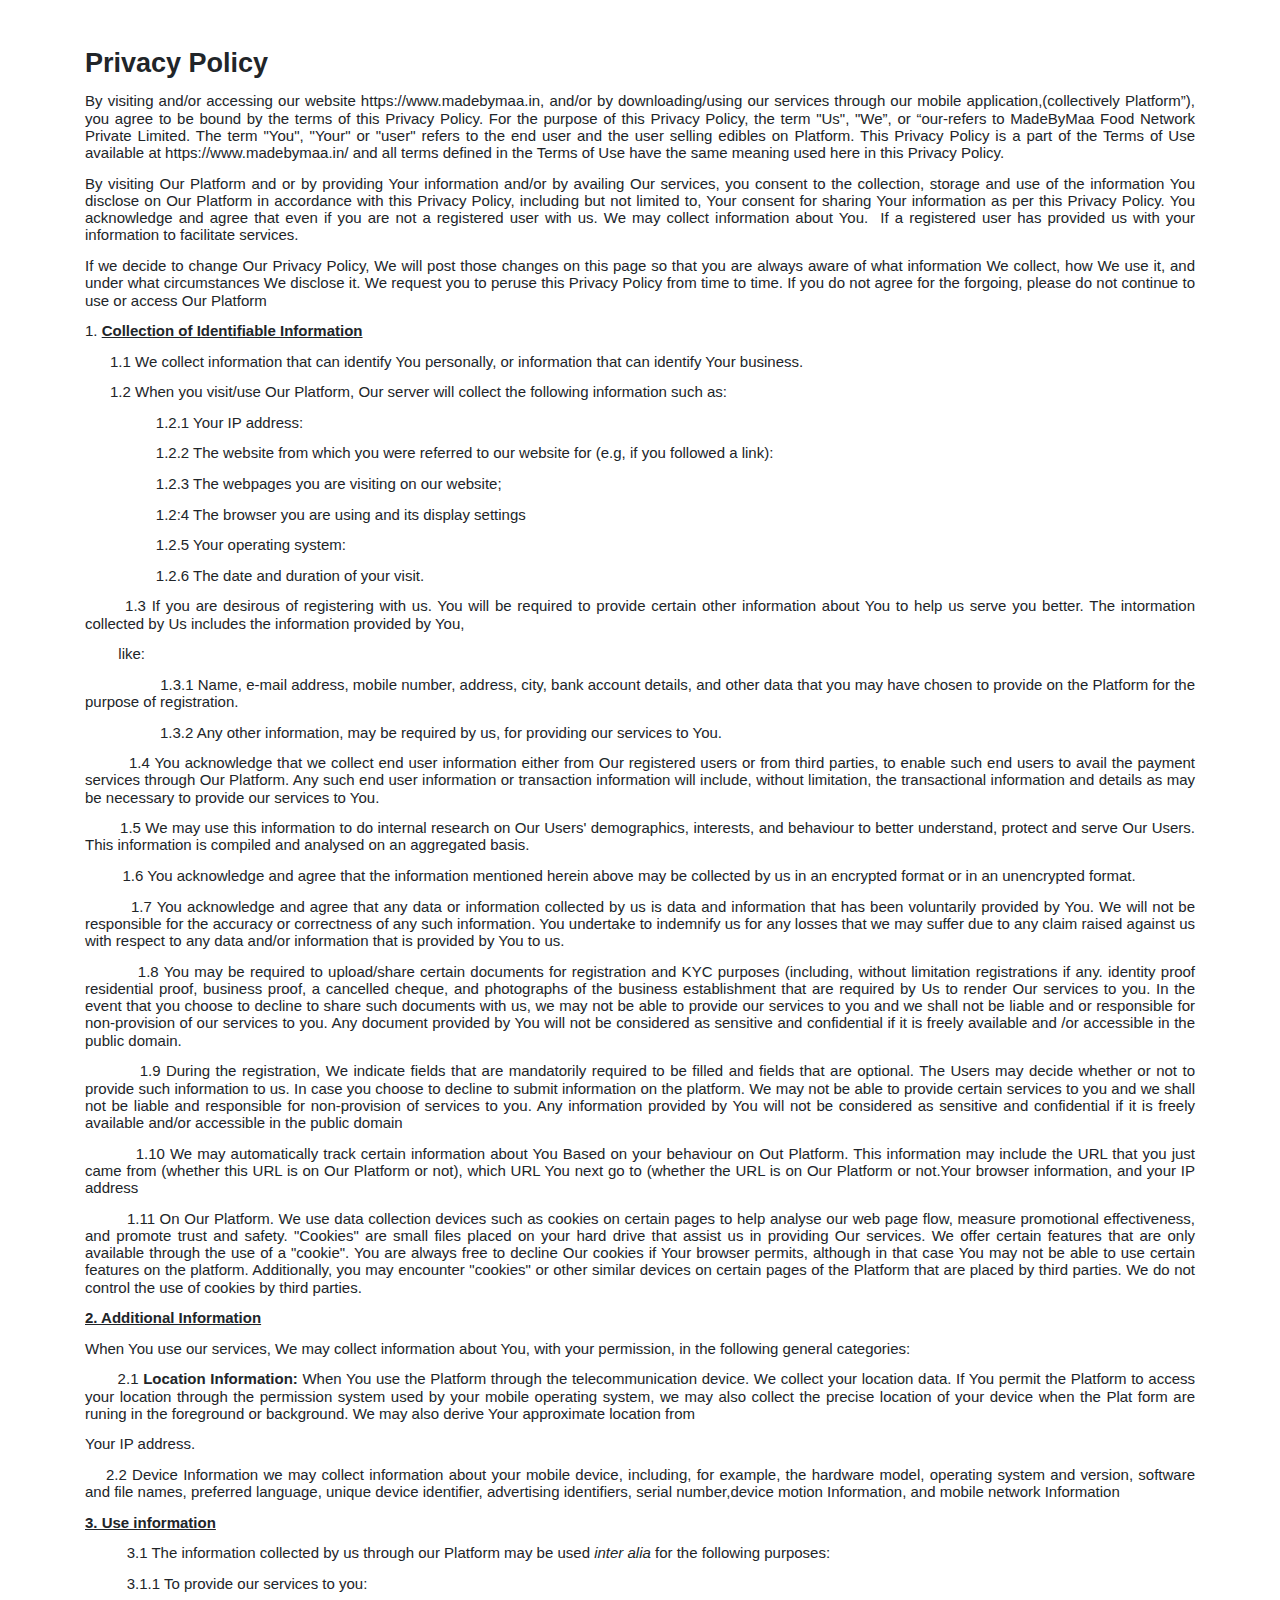
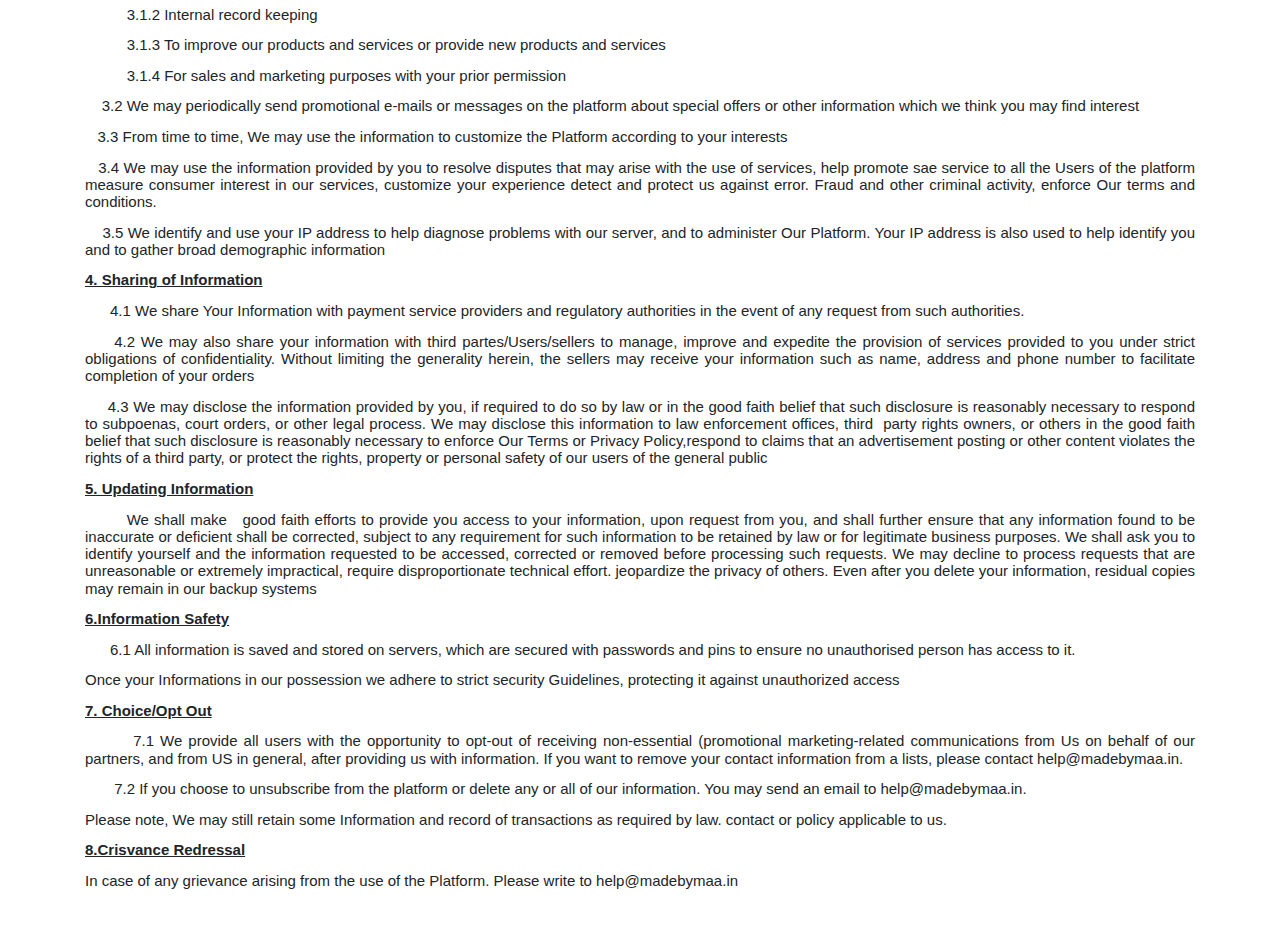
<file: privacy-policy.html>
<!DOCTYPE html>
<html lang="en">

<head>
    <meta charset="UTF-8">
    <meta name="viewport" content="width=device-width, initial-scale=1.0">
    <title>Privacy Policy</title>
    <link rel="stylesheet" href="https://stackpath.bootstrapcdn.com/bootstrap/4.5.2/css/bootstrap.min.css"
        integrity="sha384-JcKb8q3iqJ61gNV9KGb8thSsNjpSL0n8PARn9HuZOnIxN0hoP+VmmDGMN5t9UJ0Z" crossorigin="anonymous">
</head>

<body>
    <div class="container" style="text-align: justify;">
        <br/><br/>
        <p
            style='margin-top:0cm;margin-right:0cm;margin-bottom:10.0pt;margin-left:0cm;line-height:115%;font-size:15px;font-family:"Calibri",sans-serif;'>
            <strong><span style="font-size:27px;line-height:115%;">Privacy Policy</span></strong></p>
        <p
            style='margin-top:0cm;margin-right:0cm;margin-bottom:10.0pt;margin-left:0cm;line-height:115%;font-size:15px;font-family:"Calibri",sans-serif;'>
            By visiting and/or accessing our website https://www.madebymaa.in, and/or by downloading/using our services
            through our mobile application,(collectively Platform&rdquo;), you agree to be bound by the terms of this
            Privacy Policy. For the purpose of this Privacy Policy, the term &quot;Us&quot;, &quot;We&rdquo;, or
            &ldquo;our-refers to MadeByMaa Food Network Private Limited. The term &quot;You&quot;, &quot;Your&quot; or
            &quot;user&quot; refers to the end user and the user selling edibles on Platform. This Privacy Policy is a
            part of the Terms of Use available at https://www.madebymaa.in/ and all terms defined in the Terms of Use
            have the same meaning used here in this Privacy Policy.</p>
        <p
            style='margin-top:0cm;margin-right:0cm;margin-bottom:10.0pt;margin-left:0cm;line-height:115%;font-size:15px;font-family:"Calibri",sans-serif;'>
            By visiting Our Platform and or by providing Your information and/or by availing Our services, you consent
            to the collection, storage and use of the information You disclose on Our Platform in accordance with this
            Privacy Policy, including but not limited to, Your consent for sharing Your information as per this Privacy
            Policy. You acknowledge and agree that even if you are not a registered user with us. We may collect
            information about You. &nbsp;If a registered user has provided us with your information to facilitate
            services.</p>
        <p
            style='margin-top:0cm;margin-right:0cm;margin-bottom:10.0pt;margin-left:0cm;line-height:115%;font-size:15px;font-family:"Calibri",sans-serif;'>
            If we decide to change Our Privacy Policy, We will post those changes on this page so that you are always
            aware of what information We collect, how We use it, and under what circumstances We disclose it. We request
            you to peruse this Privacy Policy from time to time. If you do not agree for the forgoing, please do not
            continue to use or access Our Platform</p>
        <p
            style='margin-top:0cm;margin-right:0cm;margin-bottom:10.0pt;margin-left:0cm;line-height:115%;font-size:15px;font-family:"Calibri",sans-serif;'>
            1. <strong><u>Collection of Identifiable Information</u></strong></p>
        <p
            style='margin-top:0cm;margin-right:0cm;margin-bottom:10.0pt;margin-left:0cm;line-height:115%;font-size:15px;font-family:"Calibri",sans-serif;'>
            &nbsp; &nbsp; &nbsp; 1.1 We collect information that can identify You personally, or information that can
            identify Your business.</p>
        <p
            style='margin-top:0cm;margin-right:0cm;margin-bottom:10.0pt;margin-left:0cm;line-height:115%;font-size:15px;font-family:"Calibri",sans-serif;'>
            &nbsp; &nbsp; &nbsp; 1.2 When you visit/use Our Platform, Our server will collect the following information
            such as:</p>
        <p
            style='margin-top:0cm;margin-right:0cm;margin-bottom:10.0pt;margin-left:0cm;line-height:115%;font-size:15px;font-family:"Calibri",sans-serif;'>
            &nbsp; &nbsp; &nbsp; &nbsp; &nbsp; &nbsp; &nbsp; &nbsp; &nbsp;1.2.1 Your IP address:</p>
        <p
            style='margin-top:0cm;margin-right:0cm;margin-bottom:10.0pt;margin-left:0cm;line-height:115%;font-size:15px;font-family:"Calibri",sans-serif;'>
            &nbsp; &nbsp; &nbsp; &nbsp; &nbsp; &nbsp; &nbsp; &nbsp; &nbsp;1.2.2 The website from which you were referred
            to our website for (e.g, if you followed a link):</p>
        <p
            style='margin-top:0cm;margin-right:0cm;margin-bottom:10.0pt;margin-left:0cm;line-height:115%;font-size:15px;font-family:"Calibri",sans-serif;'>
            &nbsp; &nbsp; &nbsp; &nbsp; &nbsp; &nbsp; &nbsp; &nbsp; &nbsp;1.2.3 The webpages you are visiting on our
            website;</p>
        <p
            style='margin-top:0cm;margin-right:0cm;margin-bottom:10.0pt;margin-left:0cm;line-height:115%;font-size:15px;font-family:"Calibri",sans-serif;'>
            &nbsp; &nbsp; &nbsp; &nbsp; &nbsp; &nbsp; &nbsp; &nbsp; &nbsp;1.2:4 The browser you are using and its
            display settings</p>
        <p
            style='margin-top:0cm;margin-right:0cm;margin-bottom:10.0pt;margin-left:0cm;line-height:115%;font-size:15px;font-family:"Calibri",sans-serif;'>
            &nbsp; &nbsp; &nbsp; &nbsp; &nbsp; &nbsp; &nbsp; &nbsp; &nbsp;1.2.5 Your operating system:</p>
        <p
            style='margin-top:0cm;margin-right:0cm;margin-bottom:10.0pt;margin-left:0cm;line-height:115%;font-size:15px;font-family:"Calibri",sans-serif;'>
            &nbsp; &nbsp; &nbsp; &nbsp; &nbsp; &nbsp; &nbsp; &nbsp; &nbsp;1.2.6 The date and duration of your visit.</p>
        <p
            style='margin-top:0cm;margin-right:0cm;margin-bottom:10.0pt;margin-left:0cm;line-height:115%;font-size:15px;font-family:"Calibri",sans-serif;'>
            &nbsp; &nbsp; &nbsp; &nbsp;1.3 If you are desirous of registering with us. You will be required to provide
            certain other information about You to help us serve you better. The intormation collected by Us includes
            the information provided by You,&nbsp;</p>
        <p
            style='margin-top:0cm;margin-right:0cm;margin-bottom:10.0pt;margin-left:0cm;line-height:115%;font-size:15px;font-family:"Calibri",sans-serif;'>
            &nbsp; &nbsp; &nbsp; &nbsp; like:</p>
        <p
            style='margin-top:0cm;margin-right:0cm;margin-bottom:10.0pt;margin-left:0cm;line-height:115%;font-size:15px;font-family:"Calibri",sans-serif;'>
            &nbsp; &nbsp; &nbsp; &nbsp; &nbsp; &nbsp; &nbsp; &nbsp; &nbsp; 1.3.1 Name, e-mail address, mobile number,
            address, city, bank account details, and other data that you may have chosen to provide on the Platform for
            the purpose of registration.</p>
        <p
            style='margin-top:0cm;margin-right:0cm;margin-bottom:10.0pt;margin-left:0cm;line-height:115%;font-size:15px;font-family:"Calibri",sans-serif;'>
            &nbsp; &nbsp; &nbsp; &nbsp; &nbsp; &nbsp; &nbsp; &nbsp; &nbsp; 1.3.2 Any other information, may be required
            by us, for providing our services to You.</p>
        <p
            style='margin-top:0cm;margin-right:0cm;margin-bottom:10.0pt;margin-left:0cm;line-height:115%;font-size:15px;font-family:"Calibri",sans-serif;'>
            &nbsp; &nbsp; &nbsp; &nbsp; &nbsp;1.4 You acknowledge that we collect end user information either from Our
            registered users or from third parties, to enable such end users to avail the payment services through Our
            Platform. Any such end user information or transaction information will include, without limitation, the
            transactional information and details as may be necessary to provide our services to You.</p>
        <p
            style='margin-top:0cm;margin-right:0cm;margin-bottom:10.0pt;margin-left:0cm;line-height:115%;font-size:15px;font-family:"Calibri",sans-serif;'>
            &nbsp; &nbsp; &nbsp; &nbsp; 1.5 We may use this information to do internal research on Our Users&#39;
            demographics, interests, and behaviour to better understand, protect and serve Our Users. This information
            is compiled and analysed on an aggregated basis.</p>
        <p
            style='margin-top:0cm;margin-right:0cm;margin-bottom:10.0pt;margin-left:0cm;line-height:115%;font-size:15px;font-family:"Calibri",sans-serif;'>
            &nbsp; &nbsp; &nbsp; &nbsp; &nbsp;1.6 You acknowledge and agree that the information mentioned herein above
            may be collected by us in an encrypted format or in an unencrypted format.</p>
        <p
            style='margin-top:0cm;margin-right:0cm;margin-bottom:10.0pt;margin-left:0cm;line-height:115%;font-size:15px;font-family:"Calibri",sans-serif;'>
            &nbsp; &nbsp; &nbsp; &nbsp; &nbsp;1.7 You acknowledge and agree that any data or information collected by us
            is data and information that has been voluntarily provided by You. We will not be responsible for the
            accuracy or correctness of any such information. You undertake to indemnify us for any losses that we may
            suffer due to any claim raised against us with respect to any data and/or information that is provided by
            You to us.</p>
        <p
            style='margin-top:0cm;margin-right:0cm;margin-bottom:10.0pt;margin-left:0cm;line-height:115%;font-size:15px;font-family:"Calibri",sans-serif;'>
            &nbsp; &nbsp; &nbsp; &nbsp; &nbsp; 1.8 You may be required to upload/share certain documents for
            registration and KYC purposes (including, without limitation registrations if any. identity proof
            residential proof, business proof, a cancelled cheque, and photographs of the business establishment that
            are required by Us to render Our services to you. In the event that you choose to decline to share such
            documents with us, we may not be able to provide our services to you and we shall not be liable and or
            responsible for non-provision of our services to you. Any document provided by You will not be considered as
            sensitive and confidential if it is freely available and /or accessible in the public domain.</p>
        <p
            style='margin-top:0cm;margin-right:0cm;margin-bottom:10.0pt;margin-left:0cm;line-height:115%;font-size:15px;font-family:"Calibri",sans-serif;'>
            &nbsp; &nbsp; &nbsp; &nbsp; &nbsp; 1.9 During the registration, We indicate fields that are mandatorily
            required to be filled and fields that are optional. The Users may decide whether or not to provide such
            information to us. In case you choose to decline to submit information on the platform. We may not be able
            to provide certain services to you and we shall not be liable and responsible for non-provision of services
            to you. Any information provided by You will not be considered as sensitive and confidential if it is freely
            available and/or accessible in the public domain</p>
        <p
            style='margin-top:0cm;margin-right:0cm;margin-bottom:10.0pt;margin-left:0cm;line-height:115%;font-size:15px;font-family:"Calibri",sans-serif;'>
            &nbsp; &nbsp; &nbsp; &nbsp; &nbsp; 1.10 We may automatically track certain information about You Based on
            your behaviour on Out Platform. This information may include the URL that you just came from (whether this
            URL is on Our Platform or not), which URL You next go to (whether the URL is on Our Platform or not.Your
            browser information, and your IP address</p>
        <p
            style='margin-top:0cm;margin-right:0cm;margin-bottom:10.0pt;margin-left:0cm;line-height:115%;font-size:15px;font-family:"Calibri",sans-serif;'>
            &nbsp; &nbsp; &nbsp; &nbsp; &nbsp;1.11 On Our Platform. We use data collection devices such as cookies on
            certain pages to help analyse our web page flow, measure promotional effectiveness, and promote trust and
            safety. &quot;Cookies&quot; are small files placed on your hard drive that assist us in providing Our
            services. We offer certain features that are only available through the use of a &quot;cookie&quot;. You are
            always free to decline Our cookies if Your browser permits, although in that case You may not be able to use
            certain features on the platform. Additionally, you may encounter &quot;cookies&quot; or other similar
            devices on certain pages of the Platform that are placed by third parties. We do not control the use of
            cookies by third parties.</p>
        <p
            style='margin-top:0cm;margin-right:0cm;margin-bottom:10.0pt;margin-left:0cm;line-height:115%;font-size:15px;font-family:"Calibri",sans-serif;'>
            <strong><u>2. Additional Information</u></strong></p>
        <p
            style='margin-top:0cm;margin-right:0cm;margin-bottom:10.0pt;margin-left:0cm;line-height:115%;font-size:15px;font-family:"Calibri",sans-serif;'>
            When You use our services, We may collect information about You, with your permission, in the following
            general categories:</p>
        <p
            style='margin-top:0cm;margin-right:0cm;margin-bottom:10.0pt;margin-left:0cm;line-height:115%;font-size:15px;font-family:"Calibri",sans-serif;'>
            &nbsp; &nbsp; &nbsp; &nbsp;2.1 <strong>Location Information:</strong> When You use the Platform through the
            telecommunication device. We collect your location data. If You permit the Platform to access your location
            through the permission system used by your mobile operating system, we may also collect the precise location
            of your device when the Plat form are runing in the foreground or background. We may also derive Your
            approximate location from</p>
        <p
            style='margin-top:0cm;margin-right:0cm;margin-bottom:10.0pt;margin-left:0cm;line-height:115%;font-size:15px;font-family:"Calibri",sans-serif;'>
            Your IP address.</p>
        <p
            style='margin-top:0cm;margin-right:0cm;margin-bottom:10.0pt;margin-left:0cm;line-height:115%;font-size:15px;font-family:"Calibri",sans-serif;'>
            &nbsp; &nbsp; 2.2 Device Information we may collect information about your mobile device, including, for
            example, the hardware model, operating system and version, software and file names, preferred language,
            unique device identifier, advertising identifiers, serial number,device motion Information, and mobile
            network Information</p>
        <p
            style='margin-top:0cm;margin-right:0cm;margin-bottom:10.0pt;margin-left:0cm;line-height:115%;font-size:15px;font-family:"Calibri",sans-serif;'>
            <strong><u>3. Use information</u></strong></p>
        <p
            style='margin-top:0cm;margin-right:0cm;margin-bottom:10.0pt;margin-left:0cm;line-height:115%;font-size:15px;font-family:"Calibri",sans-serif;'>
            &nbsp; &nbsp; &nbsp; &nbsp; &nbsp; 3.1 The information collected by us through our Platform may be used
            <em>inter alia</em> for the following purposes:</p>
        <p
            style='margin-top:0cm;margin-right:0cm;margin-bottom:10.0pt;margin-left:0cm;line-height:115%;font-size:15px;font-family:"Calibri",sans-serif;'>
            &nbsp; &nbsp; &nbsp; &nbsp; &nbsp; 3.1.1 To provide our services to you:</p>
        <p
            style='margin-top:0cm;margin-right:0cm;margin-bottom:10.0pt;margin-left:0cm;line-height:115%;font-size:15px;font-family:"Calibri",sans-serif;'>
            &nbsp; &nbsp; &nbsp; &nbsp; &nbsp; 3.1.2 Internal record keeping</p>
        <p
            style='margin-top:0cm;margin-right:0cm;margin-bottom:10.0pt;margin-left:0cm;line-height:115%;font-size:15px;font-family:"Calibri",sans-serif;'>
            &nbsp; &nbsp; &nbsp; &nbsp; &nbsp; 3.1.3 To improve our products and services or provide new products and
            services</p>
        <p
            style='margin-top:0cm;margin-right:0cm;margin-bottom:10.0pt;margin-left:0cm;line-height:115%;font-size:15px;font-family:"Calibri",sans-serif;'>
            &nbsp; &nbsp; &nbsp; &nbsp; &nbsp; 3.1.4 For sales and marketing purposes with your prior permission</p>
        <p
            style='margin-top:0cm;margin-right:0cm;margin-bottom:10.0pt;margin-left:0cm;line-height:115%;font-size:15px;font-family:"Calibri",sans-serif;'>
            &nbsp; &nbsp; 3.2 We may periodically send promotional e-mails or messages on the platform about special
            offers or other information which we think you may find interest</p>
        <p
            style='margin-top:0cm;margin-right:0cm;margin-bottom:10.0pt;margin-left:0cm;line-height:115%;font-size:15px;font-family:"Calibri",sans-serif;'>
            &nbsp; &nbsp;3.3 From time to time, We may use the information to customize the Platform according to your
            interests</p>
        <p
            style='margin-top:0cm;margin-right:0cm;margin-bottom:10.0pt;margin-left:0cm;line-height:115%;font-size:15px;font-family:"Calibri",sans-serif;'>
            &nbsp; &nbsp;3.4 We may use the information provided by you to resolve disputes that may arise with the use
            of services, help promote sae service to all the Users of the platform measure consumer interest in our
            services, customize your experience detect and protect us against error. Fraud and other criminal activity,
            enforce Our terms and conditions.</p>
        <p
            style='margin-top:0cm;margin-right:0cm;margin-bottom:10.0pt;margin-left:0cm;line-height:115%;font-size:15px;font-family:"Calibri",sans-serif;'>
            &nbsp; &nbsp; 3.5 We identify and use your IP address to help diagnose problems with our server, and to
            administer Our Platform. Your IP address is also used to help identify you and to gather broad demographic
            information</p>
        <p
            style='margin-top:0cm;margin-right:0cm;margin-bottom:10.0pt;margin-left:0cm;line-height:115%;font-size:15px;font-family:"Calibri",sans-serif;'>
            <strong><u>4. Sharing of Information</u></strong></p>
        <p
            style='margin-top:0cm;margin-right:0cm;margin-bottom:10.0pt;margin-left:0cm;line-height:115%;font-size:15px;font-family:"Calibri",sans-serif;'>
            &nbsp; &nbsp; &nbsp; 4.1 We share Your Information with payment service providers and regulatory authorities
            in the event of any request from such authorities.</p>
        <p
            style='margin-top:0cm;margin-right:0cm;margin-bottom:10.0pt;margin-left:0cm;line-height:115%;font-size:15px;font-family:"Calibri",sans-serif;'>
            &nbsp; &nbsp; &nbsp;4.2 We may also share your information with third partes/Users/sellers to manage,
            improve and expedite the provision of services provided to you under strict obligations of confidentiality.
            Without limiting the generality herein, the sellers may receive your information such as name, address and
            phone number to facilitate completion of your orders</p>
        <p
            style='margin-top:0cm;margin-right:0cm;margin-bottom:10.0pt;margin-left:0cm;line-height:115%;font-size:15px;font-family:"Calibri",sans-serif;'>
            &nbsp; &nbsp; &nbsp;4.3 We may disclose the information provided by you, if required to do so by law or in
            the good faith belief that such disclosure is reasonably necessary to respond to subpoenas, court orders, or
            other legal process. We may disclose this information to law enforcement offices, third &nbsp;party rights
            owners, or others in the good faith belief that such disclosure is reasonably necessary to enforce Our Terms
            or Privacy Policy,respond to claims that an advertisement posting or other content violates the rights of a
            third party, or protect the rights, property or personal safety of our users of the general public</p>
        <p
            style='margin-top:0cm;margin-right:0cm;margin-bottom:10.0pt;margin-left:0cm;line-height:115%;font-size:15px;font-family:"Calibri",sans-serif;'>
            <strong><u>5. Updating Information</u></strong></p>
        <p
            style='margin-top:0cm;margin-right:0cm;margin-bottom:10.0pt;margin-left:0cm;line-height:115%;font-size:15px;font-family:"Calibri",sans-serif;'>
            &nbsp; &nbsp; &nbsp; &nbsp; We shall make &nbsp; good faith efforts to provide you access to your
            information, upon request from you, and shall further ensure that any information found to be inaccurate or
            deficient shall be corrected, subject to any requirement for such information to be retained by law or for
            legitimate business purposes. We shall ask you to identify yourself and the information requested to be
            accessed, corrected or removed before processing such requests. We may decline to process requests that are
            unreasonable or extremely impractical, require disproportionate technical effort. jeopardize the privacy of
            others. Even after you delete your information, residual copies may remain in our backup systems</p>
        <p
            style='margin-top:0cm;margin-right:0cm;margin-bottom:10.0pt;margin-left:0cm;line-height:115%;font-size:15px;font-family:"Calibri",sans-serif;'>
            <strong><u>6.Information Safety</u></strong></p>
        <p
            style='margin-top:0cm;margin-right:0cm;margin-bottom:10.0pt;margin-left:0cm;line-height:115%;font-size:15px;font-family:"Calibri",sans-serif;'>
            &nbsp; &nbsp; &nbsp; 6.1 All information is saved and stored on servers, which are secured with passwords
            and pins to ensure no unauthorised person has access to it.</p>
        <p
            style='margin-top:0cm;margin-right:0cm;margin-bottom:10.0pt;margin-left:0cm;line-height:115%;font-size:15px;font-family:"Calibri",sans-serif;'>
            Once your Informations in our possession we adhere to strict security Guidelines, protecting it against
            unauthorized access</p>
        <p
            style='margin-top:0cm;margin-right:0cm;margin-bottom:10.0pt;margin-left:0cm;line-height:115%;font-size:15px;font-family:"Calibri",sans-serif;'>
            <strong><u>7. Choice/Opt Out</u></strong></p>
        <p
            style='margin-top:0cm;margin-right:0cm;margin-bottom:10.0pt;margin-left:0cm;line-height:115%;font-size:15px;font-family:"Calibri",sans-serif;'>
            &nbsp; &nbsp; &nbsp; &nbsp; 7.1 We provide all users with the opportunity to opt-out of receiving
            non-essential (promotional marketing-related communications from Us on behalf of our partners, and from US
            in general, after providing us with information. If you want to remove your contact information from a
            lists, please contact help@madebymaa.in.</p>
        <p
            style='margin-top:0cm;margin-right:0cm;margin-bottom:10.0pt;margin-left:0cm;line-height:115%;font-size:15px;font-family:"Calibri",sans-serif;'>
            &nbsp; &nbsp; &nbsp; &nbsp;7.2 If you choose to unsubscribe from the platform or delete any or all of our
            information. You may send an email to help@madebymaa.in.</p>
        <p
            style='margin-top:0cm;margin-right:0cm;margin-bottom:10.0pt;margin-left:0cm;line-height:115%;font-size:15px;font-family:"Calibri",sans-serif;'>
            Please note, We may still retain some Information and record of transactions as required by law. contact or
            policy applicable to us.</p>
        <p
            style='margin-top:0cm;margin-right:0cm;margin-bottom:10.0pt;margin-left:0cm;line-height:115%;font-size:15px;font-family:"Calibri",sans-serif;'>
            <strong><u>8.Crisvance Redressal</u></strong></p>
        <p
            style='margin-top:0cm;margin-right:0cm;margin-bottom:10.0pt;margin-left:0cm;line-height:115%;font-size:15px;font-family:"Calibri",sans-serif;'>
            In case of any grievance arising from the use of the Platform. Please write to help@madebymaa.in</p>
    </div>
    <br/><br/>
</body>

</html>
</file>
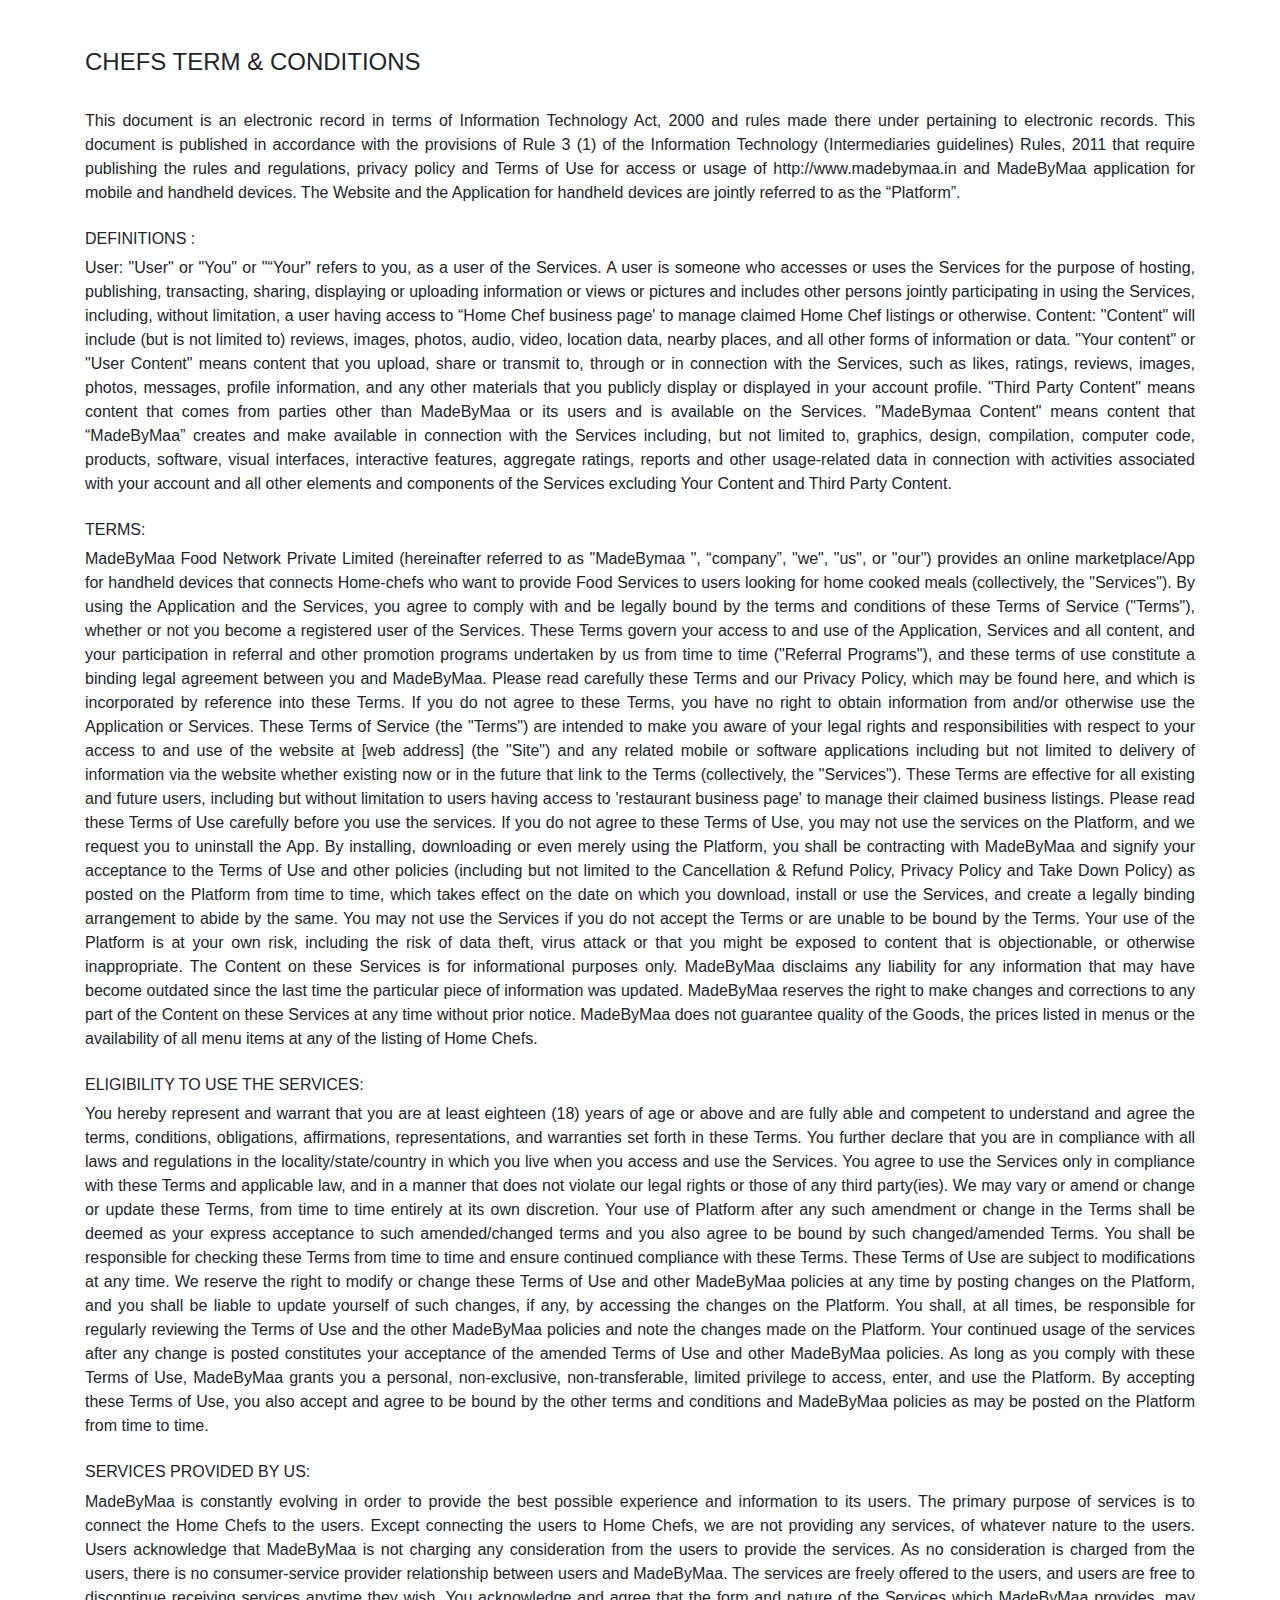
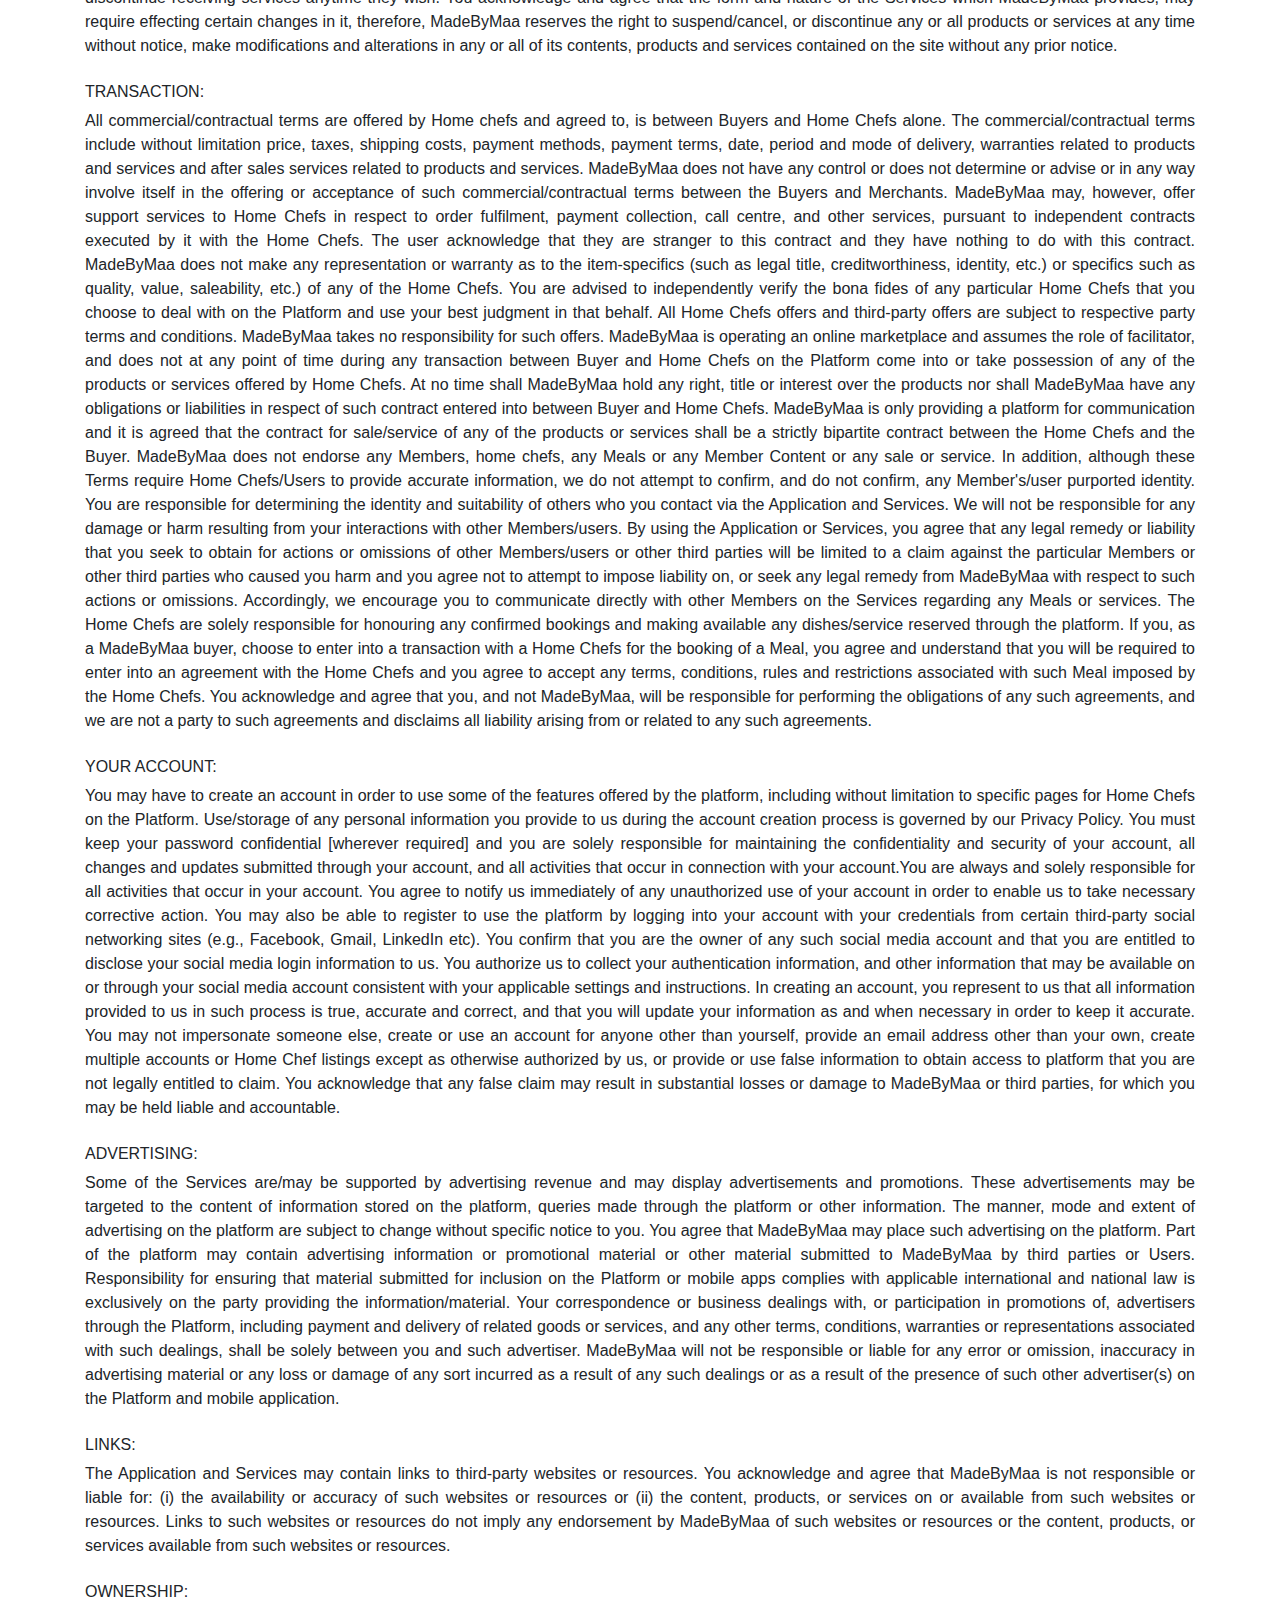
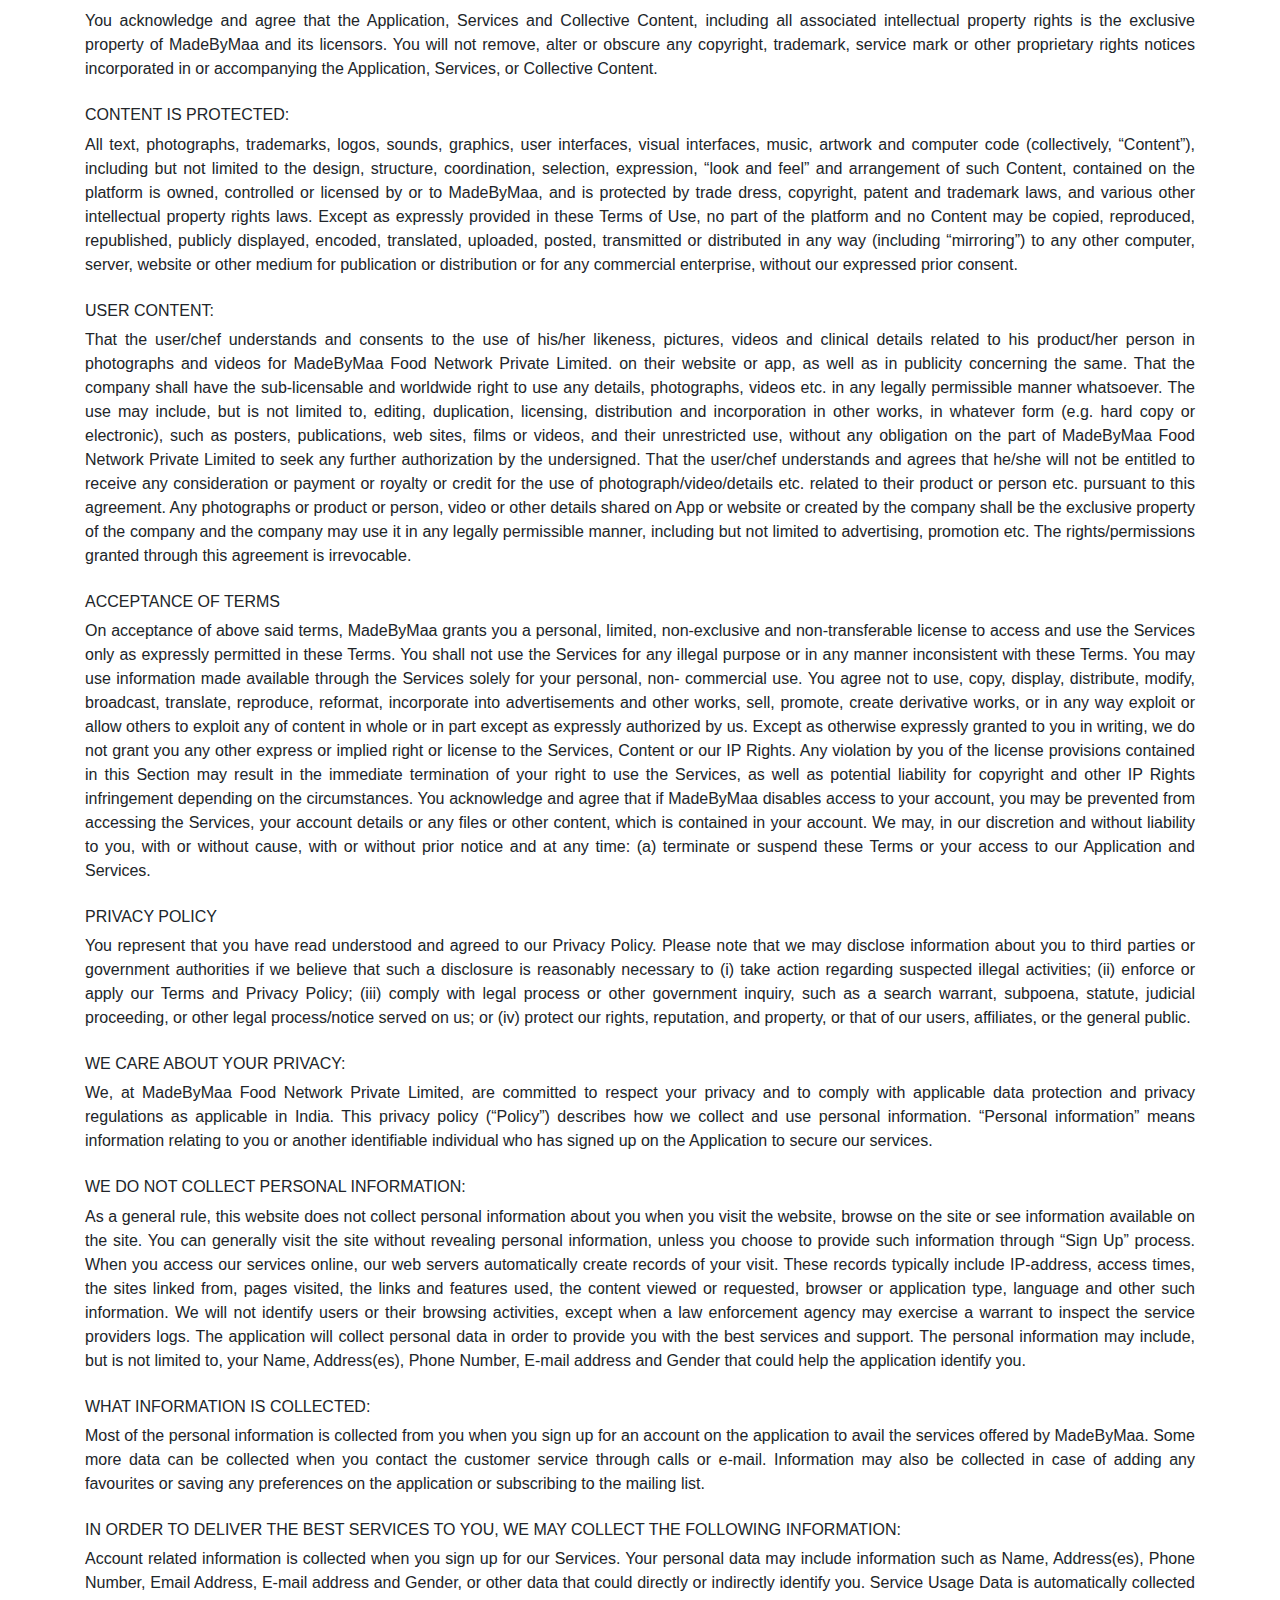
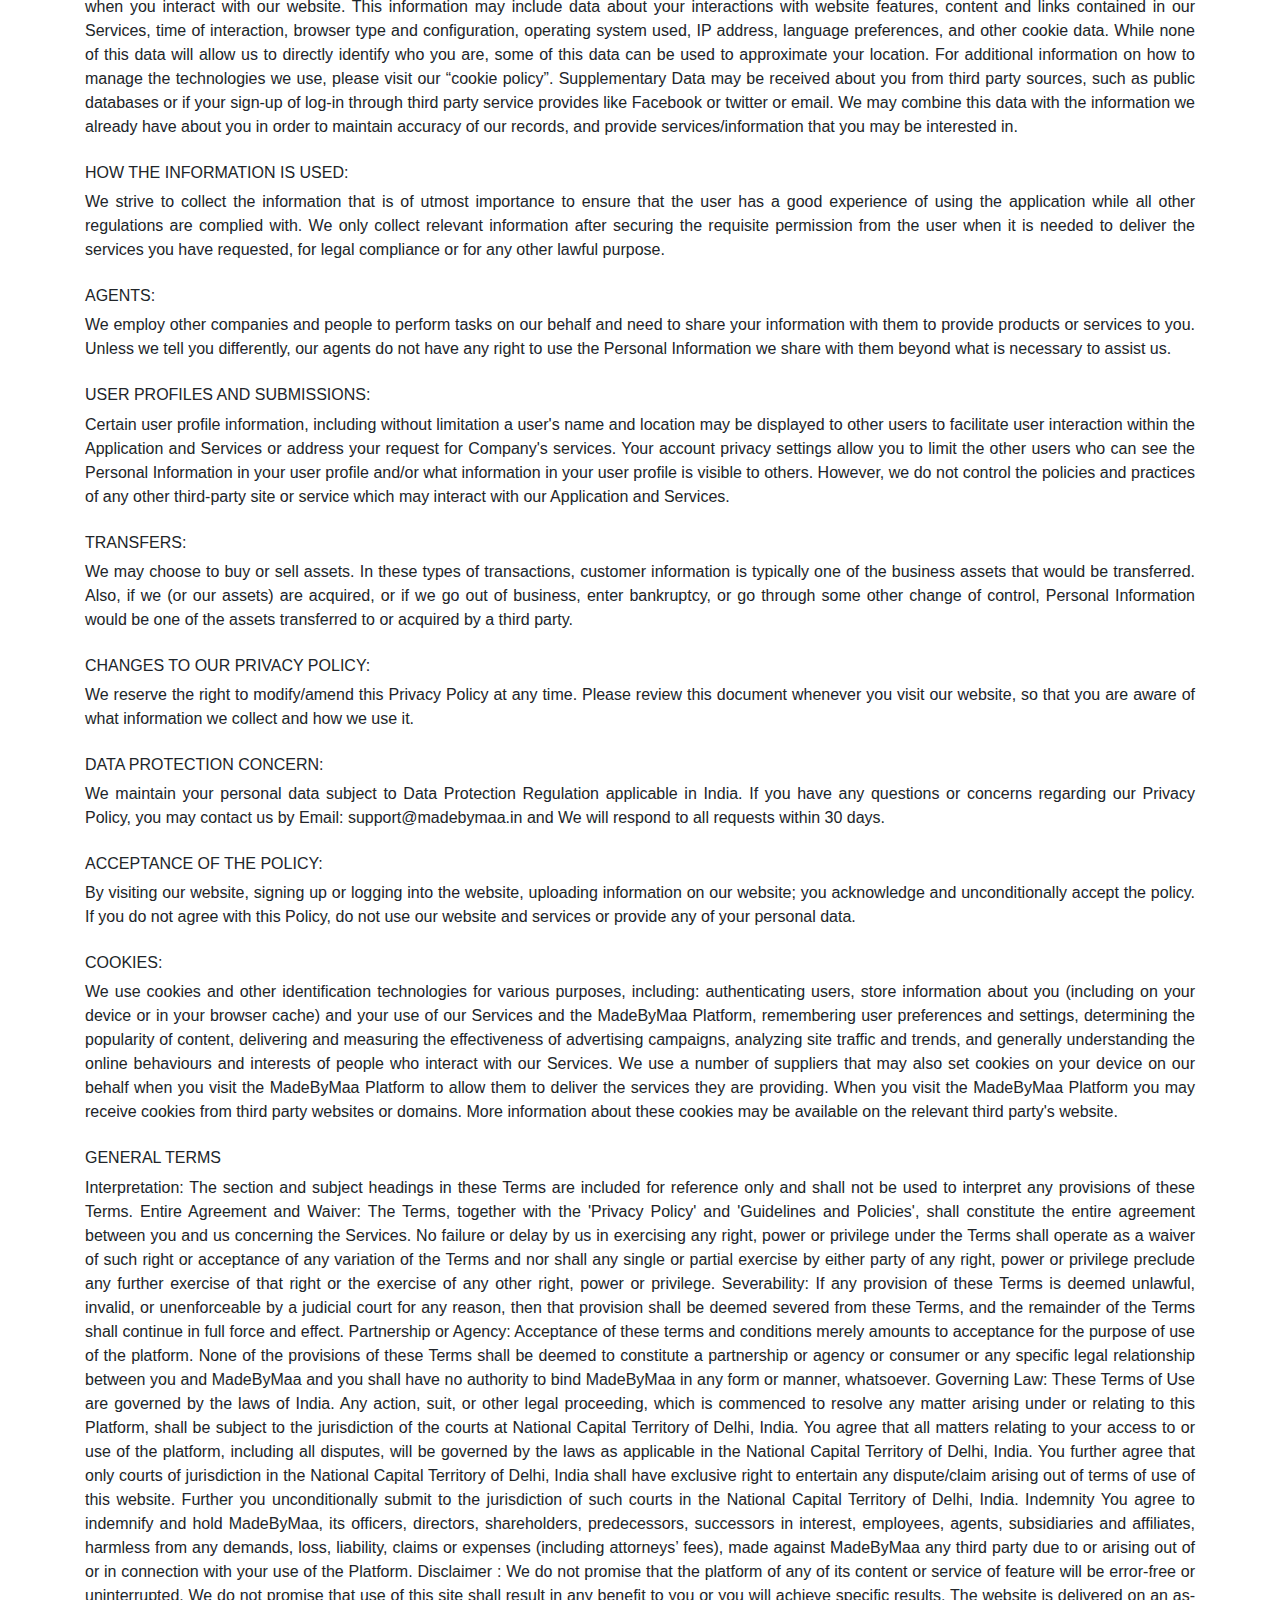
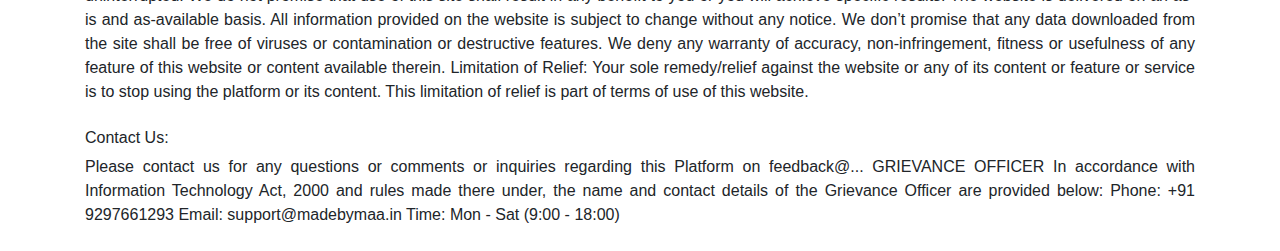
<file: seller-terms.html>
<!DOCTYPE html>
<html lang="en">

<head>
    <meta charset="UTF-8">
    <meta name="viewport" content="width=device-width, initial-scale=1.0">
    <title>Terms & Conditions</title>
    <link rel="stylesheet" href="https://stackpath.bootstrapcdn.com/bootstrap/4.5.2/css/bootstrap.min.css" integrity="sha384-JcKb8q3iqJ61gNV9KGb8thSsNjpSL0n8PARn9HuZOnIxN0hoP+VmmDGMN5t9UJ0Z" crossorigin="anonymous">
</head>

<body>
    <div class="container" style="text-align: justify;">
        <br/>
        <br/>
        <h4>CHEFS TERM & CONDITIONS</h4>
        <br/>
        This document is an electronic record in terms of Information Technology Act, 2000 and rules made there under
        pertaining to electronic records. This document is published in accordance with the provisions of Rule 3 (1) of
        the Information Technology (Intermediaries guidelines) Rules, 2011 that require publishing the rules and
        regulations, privacy policy and Terms of Use for access or usage of http://www.madebymaa.in and MadeByMaa
        application for mobile and handheld devices. The Website and the Application for handheld devices are jointly
        referred to as the “Platform”.
        <br/><br/>
        <h6>DEFINITIONS :</h6>
        User: "User" or "You" or "“Your" refers to you, as a user of the Services. A user is someone who accesses or
        uses the Services for the purpose of hosting, publishing, transacting, sharing, displaying or uploading
        information or views or pictures and includes other persons jointly participating in using the Services,
        including, without limitation, a user having access to “Home Chef business page' to manage claimed Home Chef
        listings or otherwise.
        Content: "Content" will include (but is not limited to) reviews, images, photos, audio, video, location data,
        nearby places, and all other forms of information or data.
        "Your content" or "User Content" means content that you upload, share or transmit to, through or in connection
        with the Services, such as likes, ratings, reviews, images, photos, messages, profile information, and any other
        materials that you publicly display or displayed in your account profile.
        "Third Party Content" means content that comes from parties other than MadeByMaa or its users and is available
        on the Services.
        "MadeBymaa Content" means content that “MadeByMaa” creates and make available in connection with the Services
        including, but not limited to, graphics, design, compilation, computer code, products, software, visual
        interfaces, interactive features, aggregate ratings, reports and other usage-related data in connection with
        activities associated with your account and all other elements and components of the Services excluding Your
        Content and Third Party Content.
        <br/><br/>
        <h6>TERMS:</h6>
        MadeByMaa Food Network Private Limited (hereinafter referred to as "MadeBymaa ", “company”, "we", "us", or
        "our") provides an online marketplace/App for handheld devices that connects Home-chefs who want to provide Food
        Services to users looking for home cooked meals (collectively, the "Services"). By using the Application and the
        Services, you agree to comply with and be legally bound by the terms and conditions of these Terms of Service
        ("Terms"), whether or not you become a registered user of the Services. These Terms govern your access to and
        use of the Application, Services and all content, and your participation in referral and other promotion
        programs undertaken by us from time to time ("Referral Programs"), and these terms of use constitute a binding
        legal agreement between you and MadeByMaa. Please read carefully these Terms and our Privacy Policy, which may
        be found here, and which is incorporated by reference into these Terms.
        If you do not agree to these Terms, you have no right to obtain information from and/or otherwise use the
        Application or Services.
        These Terms of Service (the "Terms") are intended to make you aware of your legal rights and responsibilities
        with respect to your access to and use of the website at [web address] (the "Site") and any related mobile or
        software applications including but not limited to delivery of information via the website whether existing now
        or in the future that link to the Terms (collectively, the "Services"). These Terms are effective for all
        existing and future users, including but without limitation to users having access to 'restaurant business page'
        to manage their claimed business listings.
        Please read these Terms of Use carefully before you use the services. If you do not agree to these Terms of Use,
        you may not use the services on the Platform, and we request you to uninstall the App. By installing,
        downloading or even merely using the Platform, you shall be contracting with MadeByMaa and signify your
        acceptance to the Terms of Use and other policies (including but not limited to the Cancellation & Refund
        Policy, Privacy Policy and Take Down Policy) as posted on the Platform from time to time, which takes effect on
        the date on which you download, install or use the Services, and create a legally binding arrangement to abide
        by the same. You may not use the Services if you do not accept the Terms or are unable to be bound by the Terms.
        Your use of the Platform is at your own risk, including the risk of data theft, virus attack or that you might
        be exposed to content that is objectionable, or otherwise inappropriate.
        The Content on these Services is for informational purposes only. MadeByMaa disclaims any liability for any
        information that may have become outdated since the last time the particular piece of information was updated.
        MadeByMaa reserves the right to make changes and corrections to any part of the Content on these Services at any
        time without prior notice. MadeByMaa does not guarantee quality of the Goods, the prices listed in menus or the
        availability of all menu items at any of the listing of Home Chefs.
        <br/><br/>
        <h6>ELIGIBILITY TO USE THE SERVICES:</h6>
        You hereby represent and warrant that you are at least eighteen (18) years of age or above and are fully able
        and competent to understand and agree the terms, conditions, obligations, affirmations, representations, and
        warranties set forth in these Terms. You further declare that you are in compliance with all laws and
        regulations in the locality/state/country in which you live when you access and use the Services. You agree to
        use the Services only in compliance with these Terms and applicable law, and in a manner that does not violate
        our legal rights or those of any third party(ies).
        We may vary or amend or change or update these Terms, from time to time entirely at its own discretion. Your use
        of Platform after any such amendment or change in the Terms shall be deemed as your express acceptance to such
        amended/changed terms and you also agree to be bound by such changed/amended Terms. You shall be responsible for
        checking these Terms from time to time and ensure continued compliance with these Terms.
        These Terms of Use are subject to modifications at any time. We reserve the right to modify or change these
        Terms of Use and other MadeByMaa policies at any time by posting changes on the Platform, and you shall be
        liable to update yourself of such changes, if any, by accessing the changes on the Platform. You shall, at all
        times, be responsible for regularly reviewing the Terms of Use and the other MadeByMaa policies and note the
        changes made on the Platform. Your continued usage of the services after any change is posted constitutes your
        acceptance of the amended Terms of Use and other MadeByMaa policies. As long as you comply with these Terms of
        Use, MadeByMaa grants you a personal, non-exclusive, non-transferable, limited privilege to access, enter, and
        use the Platform. By accepting these Terms of Use, you also accept and agree to be bound by the other terms and
        conditions and MadeByMaa policies as may be posted on the Platform from time to time.
        <br/><br/>
        <h6>SERVICES PROVIDED BY US:</h6>
        MadeByMaa is constantly evolving in order to provide the best possible experience and information to its users.
        The primary purpose of services is to connect the Home Chefs to the users. Except connecting the users to Home
        Chefs, we are not providing any services, of whatever nature to the users. Users acknowledge that MadeByMaa is
        not charging any consideration from the users to provide the services. As no consideration is charged from the
        users, there is no consumer-service provider relationship between users and MadeByMaa. The services are freely
        offered to the users, and users are free to discontinue receiving services anytime they wish.
        You acknowledge and agree that the form and nature of the Services which MadeByMaa provides, may require
        effecting certain changes in it, therefore, MadeByMaa reserves the right to suspend/cancel, or discontinue any
        or all products or services at any time without notice, make modifications and alterations in any or all of its
        contents, products and services contained on the site without any prior notice.
        <br/><br/>
        <h6>TRANSACTION:</h6>
        All commercial/contractual terms are offered by Home chefs and agreed to, is between Buyers and Home Chefs
        alone. The commercial/contractual terms include without limitation price, taxes, shipping costs, payment
        methods, payment terms, date, period and mode of delivery, warranties related to products and services and after
        sales services related to products and services. MadeByMaa does not have any control or does not determine or
        advise or in any way involve itself in the offering or acceptance of such commercial/contractual terms between
        the Buyers and Merchants.
        MadeByMaa may, however, offer support services to Home Chefs in respect to order fulfilment, payment collection,
        call centre, and other services, pursuant to independent contracts executed by it with the Home Chefs. The user
        acknowledge that they are stranger to this contract and they have nothing to do with this contract.
        MadeByMaa does not make any representation or warranty as to the item-specifics (such as legal title,
        creditworthiness, identity, etc.) or specifics such as quality, value, saleability, etc.) of any of the Home
        Chefs. You are advised to independently verify the bona fides of any particular Home Chefs that you choose to
        deal with on the Platform and use your best judgment in that behalf. All Home Chefs offers and third-party
        offers are subject to respective party terms and conditions. MadeByMaa takes no responsibility for such offers.
        MadeByMaa is operating an online marketplace and assumes the role of facilitator, and does not at any point of
        time during any transaction between Buyer and Home Chefs on the Platform come into or take possession of any of
        the products or services offered by Home Chefs. At no time shall MadeByMaa hold any right, title or interest
        over the products nor shall MadeByMaa have any obligations or liabilities in respect of such contract entered
        into between Buyer and Home Chefs. MadeByMaa is only providing a platform for communication and it is agreed
        that the contract for sale/service of any of the products or services shall be a strictly bipartite contract
        between the Home Chefs and the Buyer.
        MadeByMaa does not endorse any Members, home chefs, any Meals or any Member Content or any sale or service. In
        addition, although these Terms require Home Chefs/Users to provide accurate information, we do not attempt to
        confirm, and do not confirm, any Member's/user purported identity. You are responsible for determining the
        identity and suitability of others who you contact via the Application and Services. We will not be responsible
        for any damage or harm resulting from your interactions with other Members/users. By using the Application or
        Services, you agree that any legal remedy or liability that you seek to obtain for actions or omissions of other
        Members/users or other third parties will be limited to a claim against the particular Members or other third
        parties who caused you harm and you agree not to attempt to impose liability on, or seek any legal remedy from
        MadeByMaa with respect to such actions or omissions. Accordingly, we encourage you to communicate directly with
        other Members on the Services regarding any Meals or services.
        The Home Chefs are solely responsible for honouring any confirmed bookings and making available any
        dishes/service reserved through the platform. If you, as a MadeByMaa buyer, choose to enter into a transaction
        with a Home Chefs for the booking of a Meal, you agree and understand that you will be required to enter into an
        agreement with the Home Chefs and you agree to accept any terms, conditions, rules and restrictions associated
        with such Meal imposed by the Home Chefs. You acknowledge and agree that you, and not MadeByMaa, will be
        responsible for performing the obligations of any such agreements, and we are not a party to such agreements and
        disclaims all liability arising from or related to any such agreements.
        <br/><br/>
        <h6>YOUR ACCOUNT:</h6>
        You may have to create an account in order to use some of the features offered by the platform, including
        without limitation to specific pages for Home Chefs on the Platform. Use/storage of any personal information you
        provide to us during the account creation process is governed by our Privacy Policy. You must keep your password
        confidential [wherever required] and you are solely responsible for maintaining the confidentiality and security
        of your account, all changes and updates submitted through your account, and all activities that occur in
        connection with your account.You are always and solely responsible for all activities that occur in your
        account. You agree to notify us immediately of any unauthorized use of your account in order to enable us to
        take necessary corrective action.
        You may also be able to register to use the platform by logging into your account with your credentials from
        certain third-party social networking sites (e.g., Facebook, Gmail, LinkedIn etc). You confirm that you are the
        owner of any such social media account and that you are entitled to disclose your social media login information
        to us. You authorize us to collect your authentication information, and other information that may be available
        on or through your social media account consistent with your applicable settings and instructions.
        In creating an account, you represent to us that all information provided to us in such process is true,
        accurate and correct, and that you will update your information as and when necessary in order to keep it
        accurate. You may not impersonate someone else, create or use an account for anyone other than yourself, provide
        an email address other than your own, create multiple accounts or Home Chef listings except as otherwise
        authorized by us, or provide or use false information to obtain access to platform that you are not legally
        entitled to claim. You acknowledge that any false claim may result in substantial losses or damage to MadeByMaa
        or third parties, for which you may be held liable and accountable.
        <br/><br/>
        <h6>ADVERTISING:</h6>
        Some of the Services are/may be supported by advertising revenue and may display advertisements and promotions.
        These advertisements may be targeted to the content of information stored on the platform, queries made through
        the platform or other information. The manner, mode and extent of advertising on the platform are subject to
        change without specific notice to you. You agree that MadeByMaa may place such advertising on the platform.
        Part of the platform may contain advertising information or promotional material or other material submitted to
        MadeByMaa by third parties or Users. Responsibility for ensuring that material submitted for inclusion on the
        Platform or mobile apps complies with applicable international and national law is exclusively on the party
        providing the information/material. Your correspondence or business dealings with, or participation in
        promotions of, advertisers through the Platform, including payment and delivery of related goods or services,
        and any other terms, conditions, warranties or representations associated with such dealings, shall be solely
        between you and such advertiser. MadeByMaa will not be responsible or liable for any error or omission,
        inaccuracy in advertising material or any loss or damage of any sort incurred as a result of any such dealings
        or as a result of the presence of such other advertiser(s) on the Platform and mobile application.
        <br/><br/>
        <h6>LINKS:</h6>
        The Application and Services may contain links to third-party websites or resources. You acknowledge and agree
        that MadeByMaa is not responsible or liable for: (i) the availability or accuracy of such websites or resources
        or (ii) the content, products, or services on or available from such websites or resources. Links to such
        websites or resources do not imply any endorsement by MadeByMaa of such websites or resources or the content,
        products, or services available from such websites or resources.
        <br/><br/>
        <h6>OWNERSHIP:</h6>
        You acknowledge and agree that the Application, Services and Collective Content, including all associated
        intellectual property rights is the exclusive property of MadeByMaa and its licensors. You will not remove,
        alter or obscure any copyright, trademark, service mark or other proprietary rights notices incorporated in or
        accompanying the Application, Services, or Collective Content.
        <br/><br/>
        <h6>CONTENT IS PROTECTED:</h6>
        All text, photographs, trademarks, logos, sounds, graphics, user interfaces, visual interfaces, music, artwork
        and computer code (collectively, “Content”), including but not limited to the design, structure, coordination,
        selection, expression, “look and feel” and arrangement of such Content, contained on the platform is owned,
        controlled or licensed by or to MadeByMaa, and is protected by trade dress, copyright, patent and trademark
        laws, and various other intellectual property rights laws.
        Except as expressly provided in these Terms of Use, no part of the platform and no Content may be copied,
        reproduced, republished, publicly displayed, encoded, translated, uploaded, posted, transmitted or distributed
        in any way (including “mirroring”) to any other computer, server, website or other medium for publication or
        distribution or for any commercial enterprise, without our expressed prior consent.
        <br/><br/>
        <h6>USER CONTENT:</h6>
        That the user/chef understands and consents to the use of his/her likeness, pictures, videos and clinical
        details related to his product/her person in photographs and videos for MadeByMaa Food Network Private Limited.
        on their website or app, as well as in publicity concerning the same.
        That the company shall have the sub-licensable and worldwide right to use any details, photographs, videos etc.
        in any legally permissible manner whatsoever. The use may include, but is not limited to, editing, duplication,
        licensing, distribution and incorporation in other works, in whatever form (e.g. hard copy or electronic), such
        as posters, publications, web sites, films or videos, and their unrestricted use, without any obligation on the
        part of MadeByMaa Food Network Private Limited to seek any further authorization by the undersigned.
        That the user/chef understands and agrees that he/she will not be entitled to receive any consideration or
        payment or royalty or credit for the use of photograph/video/details etc. related to their product or person
        etc. pursuant to this agreement.
        Any photographs or product or person, video or other details shared on App or website or created by the company
        shall be the exclusive property of the company and the company may use it in any legally permissible manner,
        including but not limited to advertising, promotion etc. The rights/permissions granted through this agreement
        is irrevocable.
        <br/><br/>
       <h6> ACCEPTANCE OF TERMS</h6>
        On acceptance of above said terms, MadeByMaa grants you a personal, limited, non-exclusive and non-transferable
        license to access and use the Services only as expressly permitted in these Terms. You shall not use the
        Services for any illegal purpose or in any manner inconsistent with these Terms. You may use information made
        available through the Services solely for your personal, non- commercial use. You agree not to use, copy,
        display, distribute, modify, broadcast, translate, reproduce, reformat, incorporate into advertisements and
        other works, sell, promote, create derivative works, or in any way exploit or allow others to exploit any of
        content in whole or in part except as expressly authorized by us. Except as otherwise expressly granted to you
        in writing, we do not grant you any other express or implied right or license to the Services, Content or our IP
        Rights. Any violation by you of the license provisions contained in this Section may result in the immediate
        termination of your right to use the Services, as well as potential liability for copyright and other IP Rights
        infringement depending on the circumstances.
        You acknowledge and agree that if MadeByMaa disables access to your account, you may be prevented from accessing
        the Services, your account details or any files or other content, which is contained in your account.
        We may, in our discretion and without liability to you, with or without cause, with or without prior notice and
        at any time: (a) terminate or suspend these Terms or your access to our Application and Services.
        <br/><br/>
        <h6>PRIVACY POLICY</h6>
        You represent that you have read understood and agreed to our Privacy Policy. Please note that we may disclose
        information about you to third parties or government authorities if we believe that such a disclosure is
        reasonably necessary to (i) take action regarding suspected illegal activities; (ii) enforce or apply our Terms
        and Privacy Policy; (iii) comply with legal process or other government inquiry, such as a search warrant,
        subpoena, statute, judicial proceeding, or other legal process/notice served on us; or (iv) protect our rights,
        reputation, and property, or that of our users, affiliates, or the general public.
        <br/><br/>
        <h6>WE CARE ABOUT YOUR PRIVACY:</h6>
        We, at MadeByMaa Food Network Private Limited, are committed to respect your privacy and to comply with
        applicable data protection and privacy regulations as applicable in India. This privacy policy (“Policy”)
        describes how we collect and use personal information. “Personal information” means information relating to you
        or another identifiable individual who has signed up on the Application to secure our services.
        <br/><br/>
        <h6>WE DO NOT COLLECT PERSONAL INFORMATION:</h6>
        As a general rule, this website does not collect personal information about you when you visit the website,
        browse on the site or see information available on the site. You can generally visit the site without revealing
        personal information, unless you choose to provide such information through “Sign Up” process.
        When you access our services online, our web servers automatically create records of your visit. These records
        typically include IP-address, access times, the sites linked from, pages visited, the links and features used,
        the content viewed or requested, browser or application type, language and other such information. We will not
        identify users or their browsing activities, except when a law enforcement agency may exercise a warrant to
        inspect the service providers logs. The application will collect personal data in order to provide you with the
        best services and support. The personal information may include, but is not limited to, your Name, Address(es),
        Phone Number, E-mail address and Gender that could help the application identify you.
        <br/><br/>
        <h6>WHAT INFORMATION IS COLLECTED:</h6>
        Most of the personal information is collected from you when you sign up for an account on the application to
        avail the services offered by MadeByMaa. Some more data can be collected when you contact the customer service
        through calls or e-mail. Information may also be collected in case of adding any favourites or saving any
        preferences on the application or subscribing to the mailing list.
        <br/><br/>
        <h6>IN ORDER TO DELIVER THE BEST SERVICES TO YOU, WE MAY COLLECT THE FOLLOWING INFORMATION:</h6>
        Account related information is collected when you sign up for our Services. Your personal data may include
        information such as Name, Address(es), Phone Number, Email Address, E-mail address and Gender, or other data
        that could directly or indirectly identify you.
        Service Usage Data is automatically collected when you interact with our website. This information may include
        data about your interactions with website features, content and links contained in our Services, time of
        interaction, browser type and configuration, operating system used, IP address, language preferences, and other
        cookie data. While none of this data will allow us to directly identify who you are, some of this data can be
        used to approximate your location. For additional information on how to manage the technologies we use, please
        visit our “cookie policy”.
        Supplementary Data may be received about you from third party sources, such as public databases or if your
        sign-up of log-in through third party service provides like Facebook or twitter or email. We may combine this
        data with the information we already have about you in order to maintain accuracy of our records, and provide
        services/information that you may be interested in.
        <br/><br/>
        <h6>HOW THE INFORMATION IS USED:</h6>
        We strive to collect the information that is of utmost importance to ensure that the user has a good experience
        of using the application while all other regulations are complied with. We only collect relevant information
        after securing the requisite permission from the user when it is needed to deliver the services you have
        requested, for legal compliance or for any other lawful purpose.
        <br/><br/>
        <h6>AGENTS:</h6>
        We employ other companies and people to perform tasks on our behalf and need to share your information with them
        to provide products or services to you. Unless we tell you differently, our agents do not have any right to use
        the Personal Information we share with them beyond what is necessary to assist us.
        <br/><br/>
        <h6>USER PROFILES AND SUBMISSIONS:</h6>
        Certain user profile information, including without limitation a user's name and location may be displayed to
        other users to facilitate user interaction within the Application and Services or address your request for
        Company's services. Your account privacy settings allow you to limit the other users who can see the Personal
        Information in your user profile and/or what information in your user profile is visible to others. However, we
        do not control the policies and practices of any other third-party site or service which may interact with our
        Application and Services.
        <br/><br/>
        <h6>TRANSFERS:</h6>
        We may choose to buy or sell assets. In these types of transactions, customer information is typically one of
        the business assets that would be transferred. Also, if we (or our assets) are acquired, or if we go out of
        business, enter bankruptcy, or go through some other change of control, Personal Information would be one of the
        assets transferred to or acquired by a third party.
        <br/><br/>
        <h6>CHANGES TO OUR PRIVACY POLICY:</h6>
        We reserve the right to modify/amend this Privacy Policy at any time. Please review this document whenever you
        visit our website, so that you are aware of what information we collect and how we use it.
        <br/><br/>
        <h6>DATA PROTECTION CONCERN:</h6>
        We maintain your personal data subject to Data Protection Regulation applicable in India. If you have any
        questions or concerns regarding our Privacy Policy, you may contact us by Email: support@madebymaa.in and We
        will respond to all requests within 30 days.
        <br/><br/>
        <h6>ACCEPTANCE OF THE POLICY:</h6>
        By visiting our website, signing up or logging into the website, uploading information on our website; you
        acknowledge and unconditionally accept the policy. If you do not agree with this Policy, do not use our website
        and services or provide any of your personal data.
        <br/><br/>
        <h6>COOKIES:</h6>
        We use cookies and other identification technologies for various purposes, including: authenticating users,
        store information about you (including on your device or in your browser cache) and your use of our Services and
        the MadeByMaa Platform, remembering user preferences and settings, determining the popularity of content,
        delivering and measuring the effectiveness of advertising campaigns, analyzing site traffic and trends, and
        generally understanding the online behaviours and interests of people who interact with our Services.
        We use a number of suppliers that may also set cookies on your device on our behalf when you visit the MadeByMaa
        Platform to allow them to deliver the services they are providing. When you visit the MadeByMaa Platform you may
        receive cookies from third party websites or domains. More information about these cookies may be available on
        the relevant third party's website.
        <br/><br/>
        <h6>GENERAL TERMS</h6>
        Interpretation: The section and subject headings in these Terms are included for reference only and shall not be
        used to interpret any provisions of these Terms.
        Entire Agreement and Waiver: The Terms, together with the 'Privacy Policy' and 'Guidelines and Policies', shall
        constitute the entire agreement between you and us concerning the Services. No failure or delay by us in
        exercising any right, power or privilege under the Terms shall operate as a waiver of such right or acceptance
        of any variation of the Terms and nor shall any single or partial exercise by either party of any right, power
        or privilege preclude any further exercise of that right or the exercise of any other right, power or privilege.
        Severability: If any provision of these Terms is deemed unlawful, invalid, or unenforceable by a judicial court
        for any reason, then that provision shall be deemed severed from these Terms, and the remainder of the Terms
        shall continue in full force and effect.
        Partnership or Agency: Acceptance of these terms and conditions merely amounts to acceptance for the purpose of
        use of the platform. None of the provisions of these Terms shall be deemed to constitute a partnership or agency
        or consumer or any specific legal relationship between you and MadeByMaa and you shall have no authority to bind
        MadeByMaa in any form or manner, whatsoever.
        Governing Law: These Terms of Use are governed by the laws of India. Any action, suit, or other legal
        proceeding, which is commenced to resolve any matter arising under or relating to this Platform, shall be
        subject to the jurisdiction of the courts at National Capital Territory of Delhi, India. You agree that all
        matters relating to your access to or use of the platform, including all disputes, will be governed by the laws
        as applicable in the National Capital Territory of Delhi, India. You further agree that only courts of
        jurisdiction in the National Capital Territory of Delhi, India shall have exclusive right to entertain any
        dispute/claim arising out of terms of use of this website. Further you unconditionally submit to the
        jurisdiction of such courts in the National Capital Territory of Delhi, India.
        Indemnity You agree to indemnify and hold MadeByMaa, its officers, directors, shareholders, predecessors,
        successors in interest, employees, agents, subsidiaries and affiliates, harmless from any demands, loss,
        liability, claims or expenses (including attorneys’ fees), made against MadeByMaa any third party due to or
        arising out of or in connection with your use of the Platform.
        Disclaimer : We do not promise that the platform of any of its content or service of feature will be error-free
        or uninterrupted. We do not promise that use of this site shall result in any benefit to you or you will achieve
        specific results. The website is delivered on an as-is and as-available basis. All information provided on the
        website is subject to change without any notice. We don’t promise that any data downloaded from the site shall
        be free of viruses or contamination or destructive features. We deny any warranty of accuracy, non-infringement,
        fitness or usefulness of any feature of this website or content available therein.
        Limitation of Relief: Your sole remedy/relief against the website or any of its content or feature or service is
        to stop using the platform or its content. This limitation of relief is part of terms of use of this website.

        <br/><br/>

        <h6>Contact Us:</h6> Please contact us for any questions or comments or inquiries regarding this Platform on feedback@...
        GRIEVANCE OFFICER
        In accordance with Information Technology Act, 2000 and rules made there under, the name and contact details of
        the Grievance Officer are provided below:
        Phone: +91 9297661293
        Email: support@madebymaa.in
        Time: Mon - Sat (9:00 - 18:00)
        <br/><br/>

    </div>
</body>

</html>
</file>
